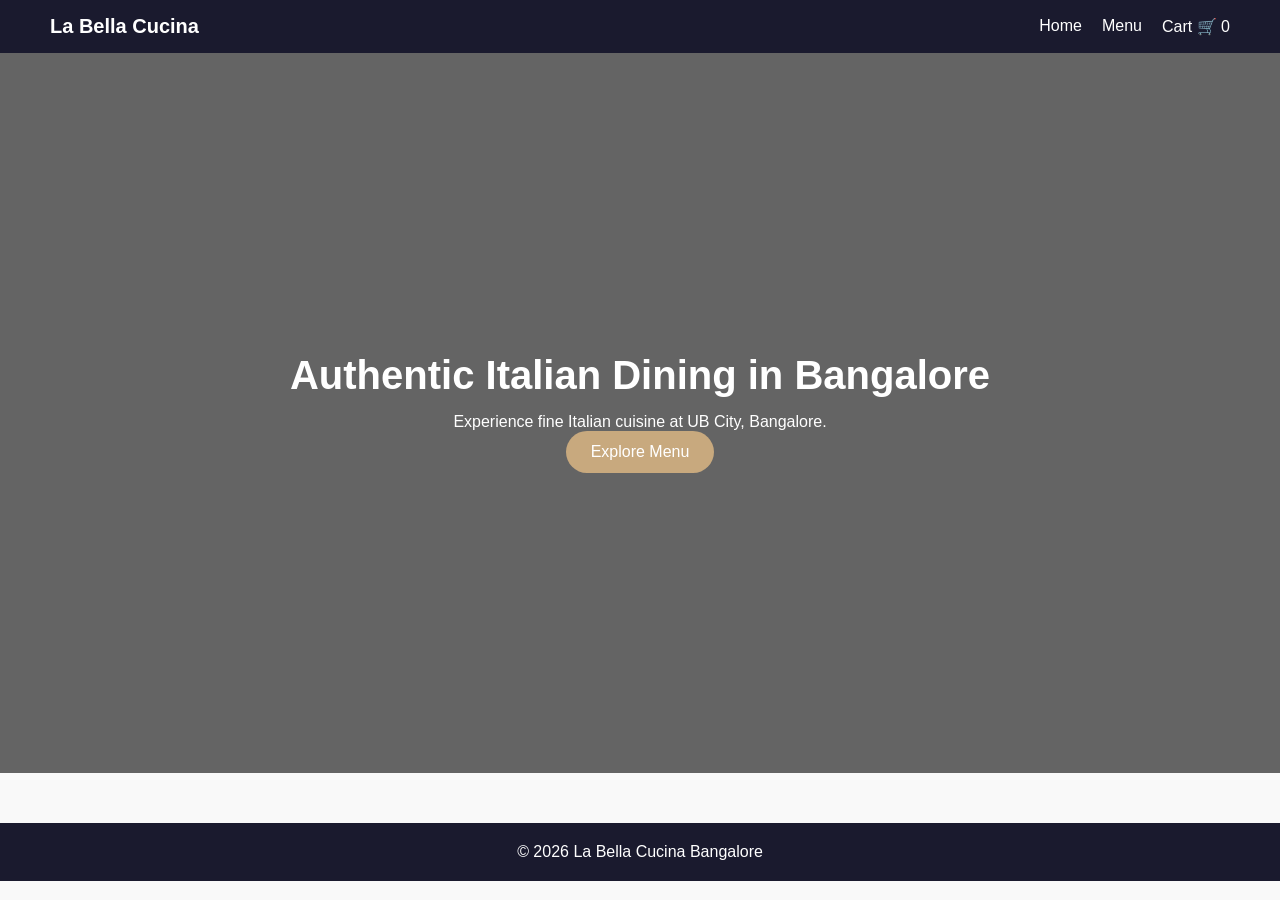
<file: index.html>
<!DOCTYPE html>
<html lang="en">
<head>
<meta charset="UTF-8">
<meta name="viewport" content="width=device-width, initial-scale=1.0">
<title>La Bella Cucina | Bangalore</title>
<link rel="stylesheet" href="css/style.css">
</head>
<body>

<nav class="navbar">
  <div class="logo">La Bella Cucina</div>
  <ul class="nav-links">
    <li><a href="index.html">Home</a></li>
    <li><a href="menu.html">Menu</a></li>
    <li><a href="cart.html">Cart 🛒 <span id="cart-count">0</span></a></li>
  </ul>
</nav>

<section class="hero">
  <h1>Authentic Italian Dining in Bangalore</h1>
  <p>Experience fine Italian cuisine at UB City, Bangalore.</p>
  <a href="menu.html" class="btn">Explore Menu</a>
</section>

<footer>
  <p>© 2026 La Bella Cucina Bangalore</p>
</footer>

<script src="js/script.js"></script>
</body>
</html>
</file>
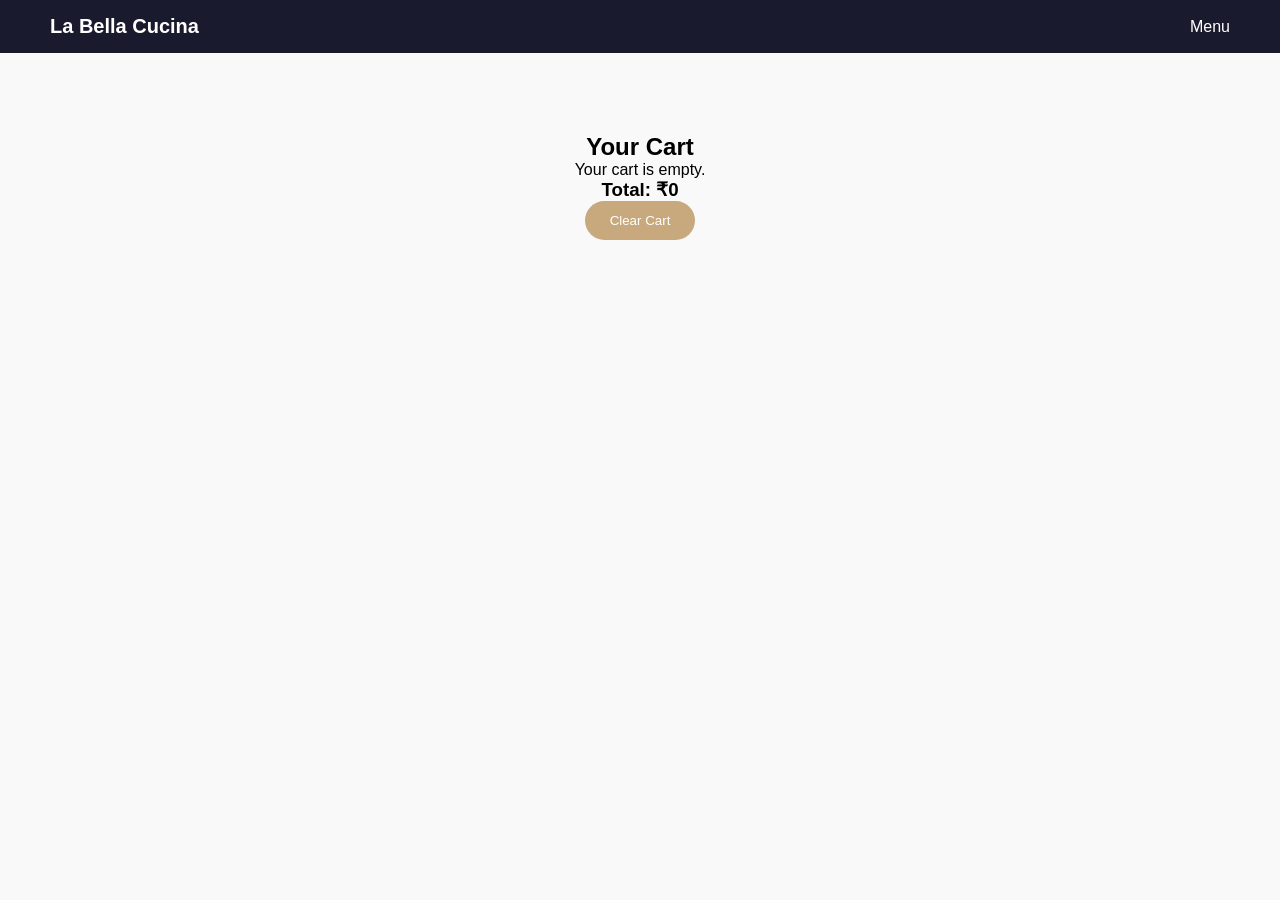
<file: cart.html>
<!DOCTYPE html>
<html lang="en">
<head>
<meta charset="UTF-8">
<meta name="viewport" content="width=device-width, initial-scale=1.0">
<title>Your Cart</title>
<link rel="stylesheet" href="css/style.css">
</head>
<body>

<nav class="navbar">
  <div class="logo">La Bella Cucina</div>
  <ul class="nav-links">
    <li><a href="menu.html">Menu</a></li>
  </ul>
</nav>

<section class="section">
  <h2>Your Cart</h2>
  <div id="cart-items"></div>
  <h3 id="total-price">Total: ₹0</h3>
  <button class="btn" onclick="clearCart()">Clear Cart</button>
</section>

<script src="js/script.js"></script>
</body>
</html>
</file>
<file: css/style.css>
*{
margin:0;
padding:0;
box-sizing:border-box;
font-family:Segoe UI,sans-serif;
}

body{
background:#f9f9f9;
}

.navbar{
display:flex;
justify-content:space-between;
align-items:center;
padding:15px 50px;
background:#1a1a2e;
color:white;
}

.logo{
font-size:20px;
font-weight:bold;
}

.nav-links{
display:flex;
gap:20px;
list-style:none;
}

.nav-links a{
color:white;
text-decoration:none;
}

.nav-links a:hover{
color:#c8a97e;
}

.hero{
height:80vh;
background:
linear-gradient(rgba(0,0,0,.6),rgba(0,0,0,.6)),
url("https://images.unsplash.com/photo-1517248135467-4c7edcad34c4?w=1920")
center/cover no-repeat;
color:white;
display:flex;
flex-direction:column;
justify-content:center;
align-items:center;
text-align:center;
padding:20px;
}

.hero h1{
font-size:40px;
margin-bottom:15px;
}

.btn{
padding:12px 25px;
background:#c8a97e;
color:white;
border:none;
border-radius:25px;
cursor:pointer;
text-decoration:none;
}

.btn:hover{
opacity:.8;
}

.section{
padding:80px 20px;
text-align:center;
}

.cards{
display:flex;
justify-content:center;
gap:30px;
flex-wrap:wrap;
margin-top:30px;
}

.card{
background:white;
padding:20px;
width:250px;
border-radius:12px;
box-shadow:0 5px 20px rgba(0,0,0,.1);
transition:.3s;
}

.card:hover{
transform:translateY(-5px);
}

.food-img{
width:100%;
height:160px;
object-fit:cover;
border-radius:10px;
margin-bottom:10px;
}

.add-btn{
margin-top:10px;
padding:8px 15px;
background:#1a1a2e;
color:white;
border:none;
border-radius:20px;
cursor:pointer;
}

footer{
background:#1a1a2e;
color:white;
text-align:center;
padding:20px;
margin-top:50px;
}
</file>
